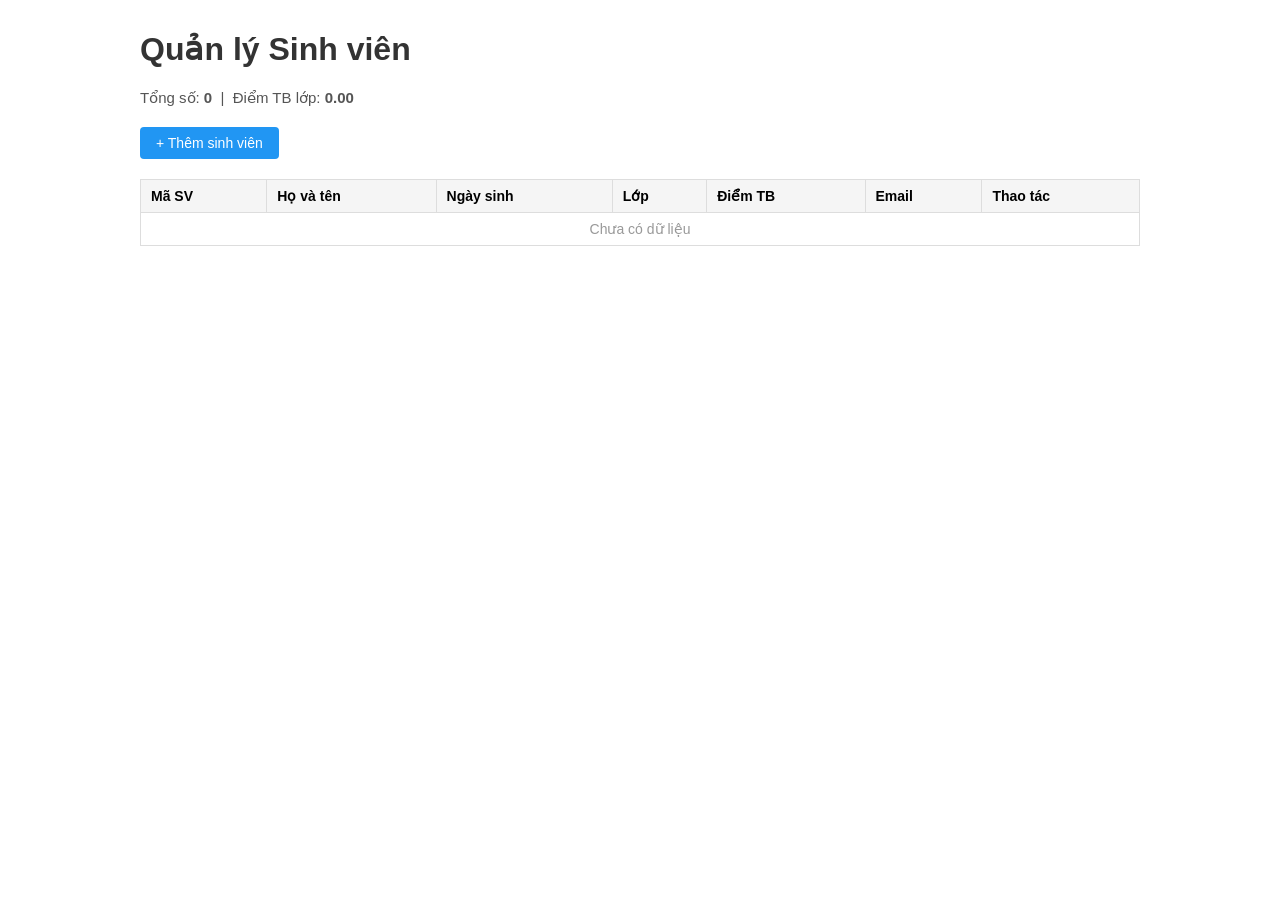
<file: Bai1/index.html>
<!doctype html>
<html lang="vi">
  <head>
    <meta charset="UTF-8" />
    <title>Quản lý Sinh viên</title>
    <link rel="stylesheet" href="style.css" />
  </head>
  <body>
    <h1>Quản lý Sinh viên</h1>

    <!-- Thống kê -->
    <div id="thong-ke">
      <span>Tổng số: <strong id="tong-so">0</strong></span>
      &nbsp;|&nbsp;
      <span>Điểm TB lớp: <strong id="diem-tb">0.00</strong></span>
    </div>

    <!-- Nút thêm -->
    <button id="btn-them" onclick="moForm(null)">+ Thêm sinh viên</button>

    <!-- Thông báo -->
    <div id="thong-bao"></div>

    <!-- Bảng danh sách -->
    <table>
      <thead>
        <tr>
          <th>Mã SV</th>
          <th>Họ và tên</th>
          <th>Ngày sinh</th>
          <th>Lớp</th>
          <th>Điểm TB</th>
          <th>Email</th>
          <th>Thao tác</th>
        </tr>
      </thead>
      <tbody id="bang-sv"></tbody>
    </table>

    <!-- Popup Form -->
    <div id="overlay" style="display: none">
      <div id="popup">
        <h2 id="tieu-de-form">Thêm sinh viên</h2>

        <div class="form-group">
          <label>Mã SV *</label>
          <input type="text" id="masv" placeholder="VD: SV001" />
          <span class="loi" id="loi-masv"></span>
        </div>

        <div class="form-group">
          <label>Họ và tên *</label>
          <input type="text" id="hoten" placeholder="Nguyễn Văn A" />
          <span class="loi" id="loi-hoten"></span>
        </div>

        <div class="form-group">
          <label>Ngày sinh *</label>
          <input type="date" id="ngaysinh" />
          <span class="loi" id="loi-ngaysinh"></span>
        </div>

        <div class="form-group">
          <label>Lớp *</label>
          <input type="text" id="lop" placeholder="VD: K66A" />
          <span class="loi" id="loi-lop"></span>
        </div>

        <div class="form-group">
          <label>Điểm TB *</label>
          <input type="number" id="diem" placeholder="0 - 10" step="0.1" min="0" max="10" />
          <span class="loi" id="loi-diem"></span>
        </div>

        <div class="form-group">
          <label>Email *</label>
          <input type="text" id="email" placeholder="example@email.com" />
          <span class="loi" id="loi-email"></span>
        </div>

        <div id="btn-group">
          <button id="btn-luu" onclick="luuSinhVien()">Lưu</button>
          <button id="btn-huy" onclick="dongForm()">Hủy</button>
        </div>
      </div>
    </div>

    <script src="app.js"></script>
  </body>
</html>
</file>
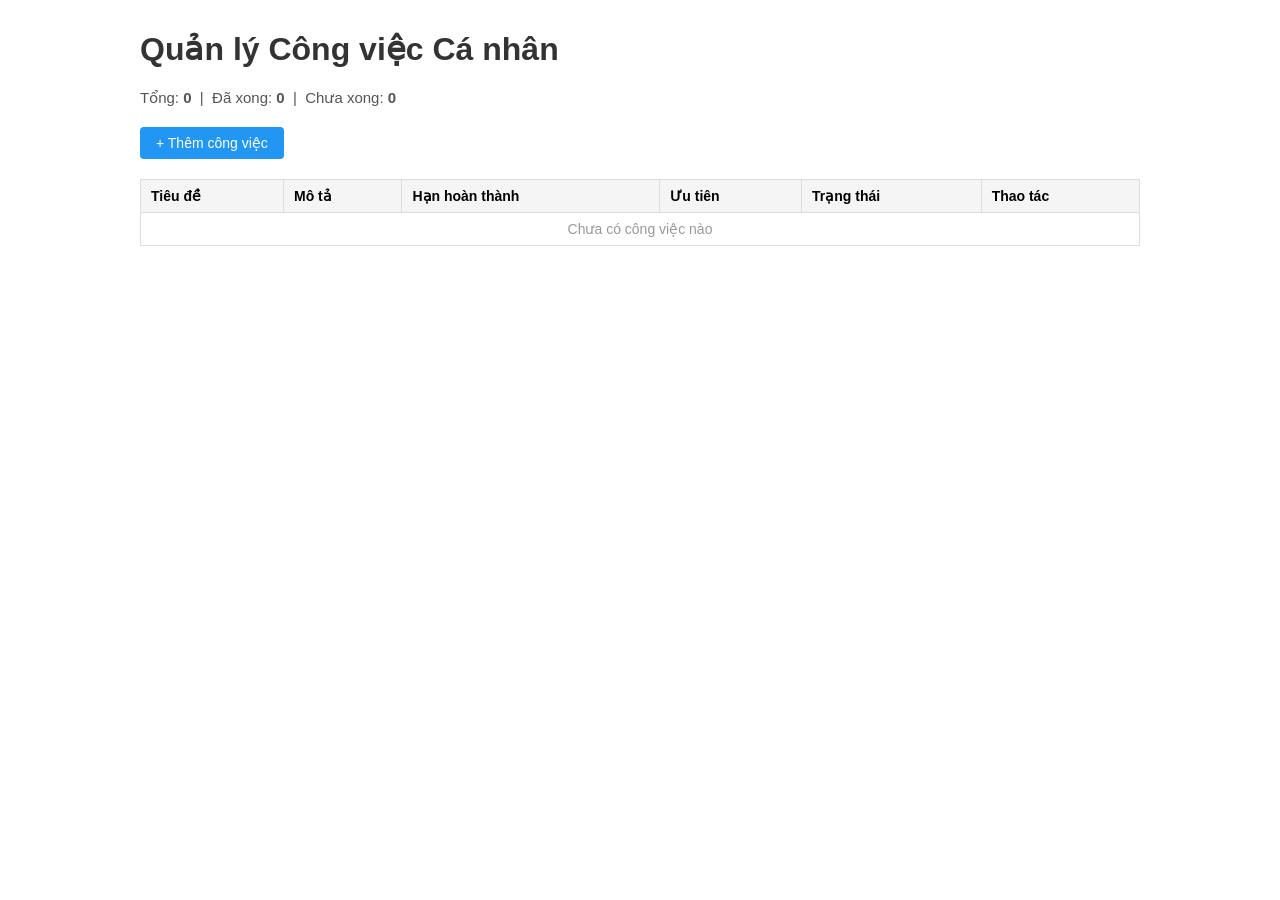
<file: Bai2/index2.html>
<!doctype html>
<html lang="vi">
  <head>
    <meta charset="UTF-8" />
    <title>Quản lý Công việc</title>
    <link rel="stylesheet" href="style2.css" />
  </head>
  <body>
    <h1>Quản lý Công việc Cá nhân</h1>

    <!-- Thống kê -->
    <div id="thong-ke">
      <span>Tổng: <strong id="tong-so">0</strong></span>
      &nbsp;|&nbsp;
      <span>Đã xong: <strong id="da-xong">0</strong></span>
      &nbsp;|&nbsp;
      <span>Chưa xong: <strong id="chua-xong">0</strong></span>
    </div>

    <!-- Nút thêm -->
    <button id="btn-them" onclick="moForm(null)">+ Thêm công việc</button>

    <!-- Thông báo -->
    <div id="thong-bao"></div>

    <!-- Bảng danh sách -->
    <table>
      <thead>
        <tr>
          <th>Tiêu đề</th>
          <th>Mô tả</th>
          <th>Hạn hoàn thành</th>
          <th>Ưu tiên</th>
          <th>Trạng thái</th>
          <th>Thao tác</th>
        </tr>
      </thead>
      <tbody id="bang-cv"></tbody>
    </table>

    <!-- Popup Form -->
    <div id="overlay" style="display: none">
      <div id="popup">
        <h2 id="tieu-de-form">Thêm công việc</h2>

        <div class="form-group">
          <label>Tiêu đề *</label>
          <input type="text" id="tieude" placeholder="Tên công việc" />
          <span class="loi" id="loi-tieude"></span>
        </div>

        <div class="form-group">
          <label>Mô tả</label>
          <input type="text" id="mota" placeholder="Mô tả ngắn (không bắt buộc)" />
        </div>

        <div class="form-group">
          <label>Hạn hoàn thành *</label>
          <input type="date" id="han" />
          <span class="loi" id="loi-han"></span>
        </div>

        <div class="form-group">
          <label>Mức ưu tiên *</label>
          <select id="uutien">
            <option value="">-- Chọn --</option>
            <option value="Cao">Cao</option>
            <option value="Trung bình">Trung bình</option>
            <option value="Thấp">Thấp</option>
          </select>
          <span class="loi" id="loi-uutien"></span>
        </div>

        <div class="form-group">
          <label>Trạng thái</label>
          <select id="trangthai">
            <option value="Chưa xong">Chưa xong</option>
            <option value="Đã xong">Đã xong</option>
          </select>
        </div>

        <div id="btn-group">
          <button id="btn-luu" onclick="luuCongViec()">Lưu</button>
          <button id="btn-huy" onclick="dongForm()">Hủy</button>
        </div>
      </div>
    </div>

    <script src="app2.js"></script>
  </body>
</html>
</file>
<file: Bai1/style.css>
body {
  font-family: Arial, sans-serif;
  max-width: 1000px;
  margin: 30px auto;
  padding: 0 20px;
}

h1 {
  color: #333;
}

#thong-ke {
  margin: 10px 0;
  font-size: 15px;
  color: #555;
}

#btn-them {
  margin: 10px 0;
  padding: 8px 16px;
  background: #2196f3;
  color: white;
  border: none;
  border-radius: 4px;
  cursor: pointer;
  font-size: 14px;
}

#btn-them:hover {
  background: #1976d2;
}

#thong-bao {
  margin: 8px 0;
  padding: 8px 12px;
  border-radius: 4px;
  display: none;
}

#thong-bao.success {
  background: #e8f5e9;
  color: #2e7d32;
  border: 1px solid #a5d6a7;
  display: block;
}

#thong-bao.error {
  background: #ffebee;
  color: #c62828;
  border: 1px solid #ef9a9a;
  display: block;
}

/* Bảng */
table {
  width: 100%;
  border-collapse: collapse;
  margin-top: 10px;
}

th,
td {
  border: 1px solid #ddd;
  padding: 8px 10px;
  text-align: left;
  font-size: 14px;
}

th {
  background: #f5f5f5;
  font-weight: bold;
}

tr:hover {
  background: #fafafa;
}

.btn-sua {
  padding: 4px 10px;
  background: #ff9800;
  color: white;
  border: none;
  border-radius: 3px;
  cursor: pointer;
  margin-right: 4px;
}

.btn-xoa {
  padding: 4px 10px;
  background: #f44336;
  color: white;
  border: none;
  border-radius: 3px;
  cursor: pointer;
}

/* Popup */
#overlay {
  position: fixed;
  top: 0;
  left: 0;
  width: 100%;
  height: 100%;
  background: rgba(0, 0, 0, 0.5);
  display: flex;
  align-items: center;
  justify-content: center;
}

#popup {
  background: white;
  padding: 24px;
  border-radius: 6px;
  width: 400px;
}

#popup h2 {
  margin: 0 0 16px 0;
  font-size: 18px;
  color: #333;
}

.form-group {
  margin-bottom: 12px;
}

.form-group label {
  display: block;
  font-size: 13px;
  margin-bottom: 4px;
  color: #555;
}

.form-group input {
  width: 100%;
  padding: 7px 10px;
  border: 1px solid #ccc;
  border-radius: 4px;
  font-size: 14px;
  box-sizing: border-box;
}

.form-group input.invalid {
  border-color: #f44336;
}

.loi {
  color: #f44336;
  font-size: 12px;
  display: block;
  margin-top: 2px;
}

#btn-group {
  display: flex;
  gap: 8px;
  margin-top: 16px;
}

#btn-luu {
  padding: 8px 20px;
  background: #4caf50;
  color: white;
  border: none;
  border-radius: 4px;
  cursor: pointer;
  font-size: 14px;
}

#btn-luu:hover {
  background: #388e3c;
}

#btn-huy {
  padding: 8px 20px;
  background: #9e9e9e;
  color: white;
  border: none;
  border-radius: 4px;
  cursor: pointer;
  font-size: 14px;
}

#btn-huy:hover {
  background: #757575;
}
</file>
<file: Bai2/style2.css>
body {
  font-family: Arial, sans-serif;
  max-width: 1000px;
  margin: 30px auto;
  padding: 0 20px;
}

h1 {
  color: #333;
}

#thong-ke {
  margin: 10px 0;
  font-size: 15px;
  color: #555;
}

#btn-them {
  margin: 10px 0;
  padding: 8px 16px;
  background: #2196f3;
  color: white;
  border: none;
  border-radius: 4px;
  cursor: pointer;
  font-size: 14px;
}

#btn-them:hover {
  background: #1976d2;
}

#thong-bao {
  margin: 8px 0;
  padding: 8px 12px;
  border-radius: 4px;
  display: none;
}

#thong-bao.success {
  background: #e8f5e9;
  color: #2e7d32;
  border: 1px solid #a5d6a7;
  display: block;
}

/* Bảng */
table {
  width: 100%;
  border-collapse: collapse;
  margin-top: 10px;
}

th,
td {
  border: 1px solid #ddd;
  padding: 8px 10px;
  text-align: left;
  font-size: 14px;
}

th {
  background: #f5f5f5;
  font-weight: bold;
}

tr:hover {
  background: #fafafa;
}

/* Trạng thái */
.badge {
  padding: 3px 8px;
  border-radius: 12px;
  font-size: 12px;
  font-weight: bold;
}

.badge.da-xong {
  background: #e8f5e9;
  color: #2e7d32;
}

.badge.chua-xong {
  background: #fff3e0;
  color: #e65100;
}

/* Ưu tiên */
.ut-cao {
  color: #c62828;
  font-weight: bold;
}
.ut-tb {
  color: #e65100;
}
.ut-thap {
  color: #388e3c;
}

/* Hàng đã xong → chữ mờ */
tr.da-xong td {
  opacity: 0.55;
}

/* Nút */
.btn-toggle {
  padding: 4px 10px;
  background: #9c27b0;
  color: white;
  border: none;
  border-radius: 3px;
  cursor: pointer;
  margin-right: 4px;
  font-size: 12px;
}

.btn-sua {
  padding: 4px 10px;
  background: #ff9800;
  color: white;
  border: none;
  border-radius: 3px;
  cursor: pointer;
  margin-right: 4px;
}

.btn-xoa {
  padding: 4px 10px;
  background: #f44336;
  color: white;
  border: none;
  border-radius: 3px;
  cursor: pointer;
}

/* Popup */
#overlay {
  position: fixed;
  top: 0;
  left: 0;
  width: 100%;
  height: 100%;
  background: rgba(0, 0, 0, 0.5);
  display: flex;
  align-items: center;
  justify-content: center;
}

#popup {
  background: white;
  padding: 24px;
  border-radius: 6px;
  width: 400px;
}

#popup h2 {
  margin: 0 0 16px 0;
  font-size: 18px;
  color: #333;
}

.form-group {
  margin-bottom: 12px;
}

.form-group label {
  display: block;
  font-size: 13px;
  margin-bottom: 4px;
  color: #555;
}

.form-group input,
.form-group select {
  width: 100%;
  padding: 7px 10px;
  border: 1px solid #ccc;
  border-radius: 4px;
  font-size: 14px;
  box-sizing: border-box;
}

.form-group input.invalid,
.form-group select.invalid {
  border-color: #f44336;
}

.loi {
  color: #f44336;
  font-size: 12px;
  display: block;
  margin-top: 2px;
}

#btn-group {
  display: flex;
  gap: 8px;
  margin-top: 16px;
}

#btn-luu {
  padding: 8px 20px;
  background: #4caf50;
  color: white;
  border: none;
  border-radius: 4px;
  cursor: pointer;
  font-size: 14px;
}

#btn-luu:hover {
  background: #388e3c;
}

#btn-huy {
  padding: 8px 20px;
  background: #9e9e9e;
  color: white;
  border: none;
  border-radius: 4px;
  cursor: pointer;
  font-size: 14px;
}

#btn-huy:hover {
  background: #757575;
}
</file>
